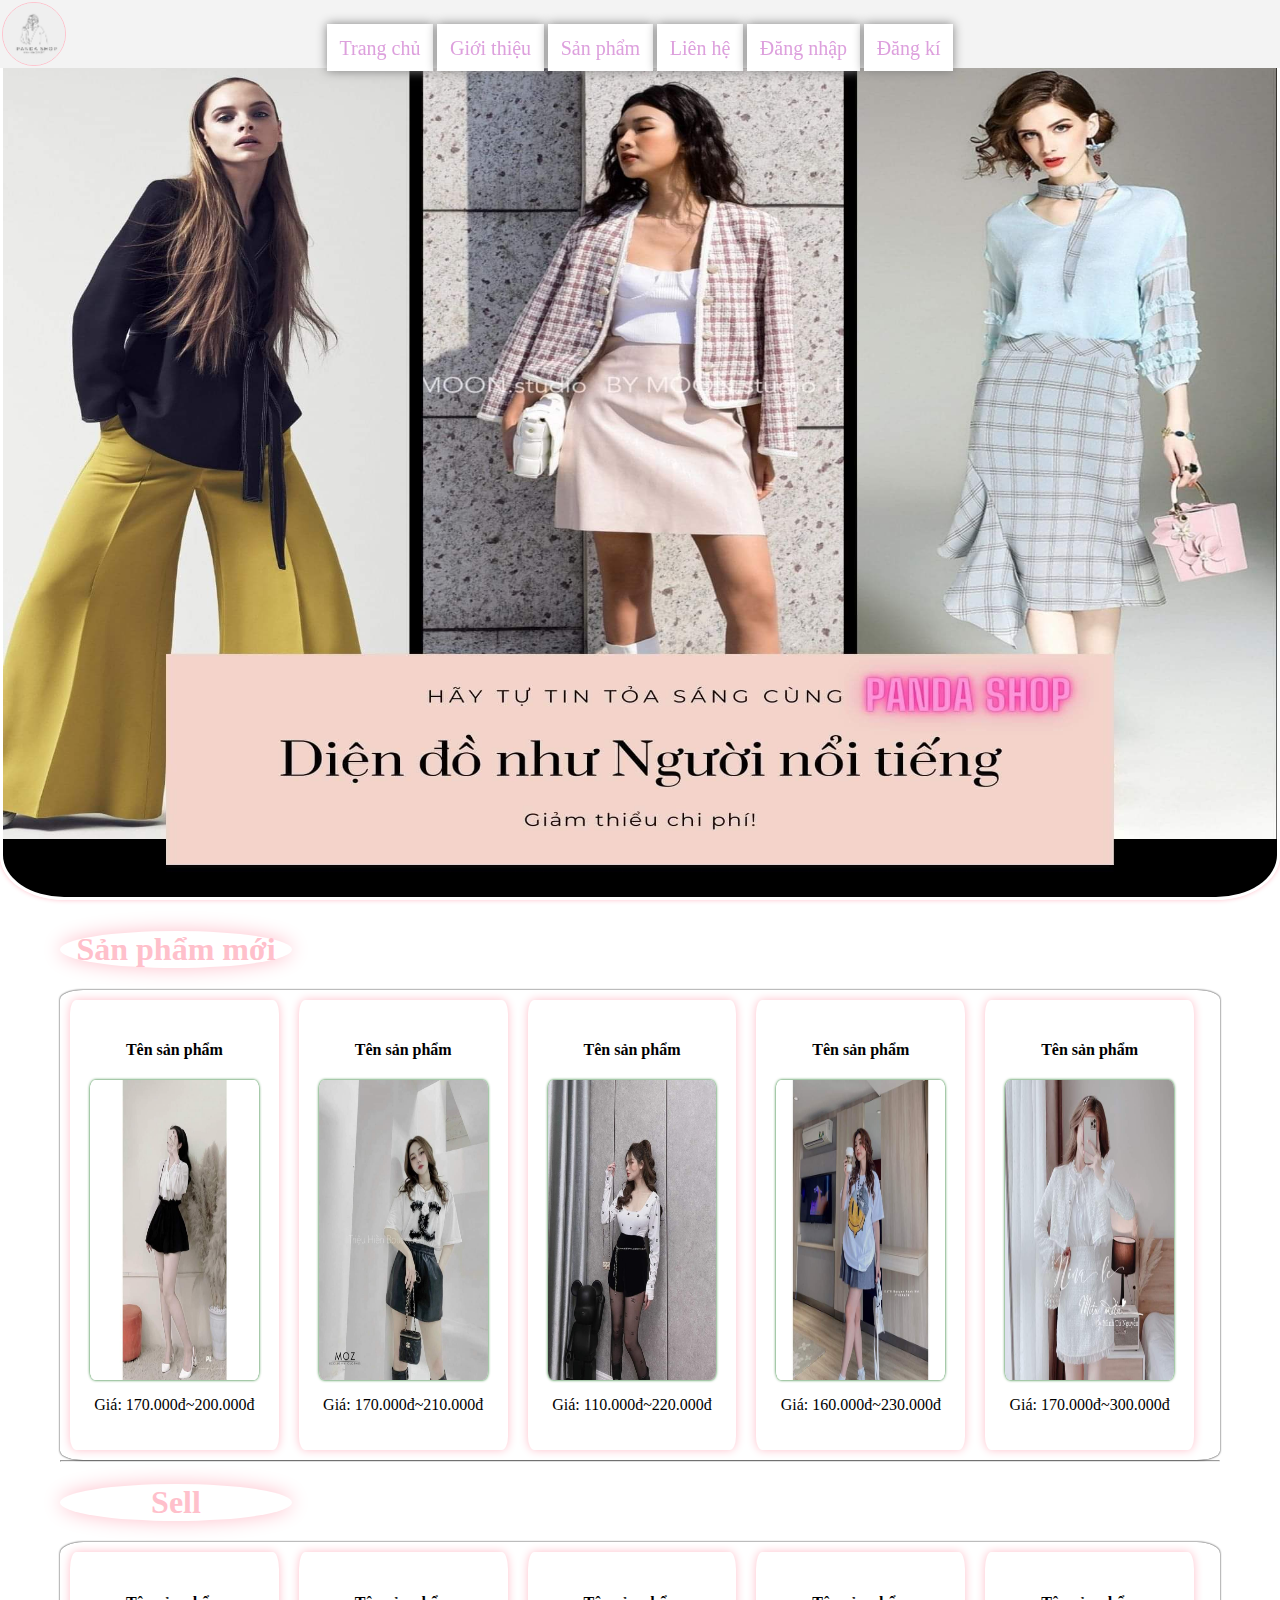
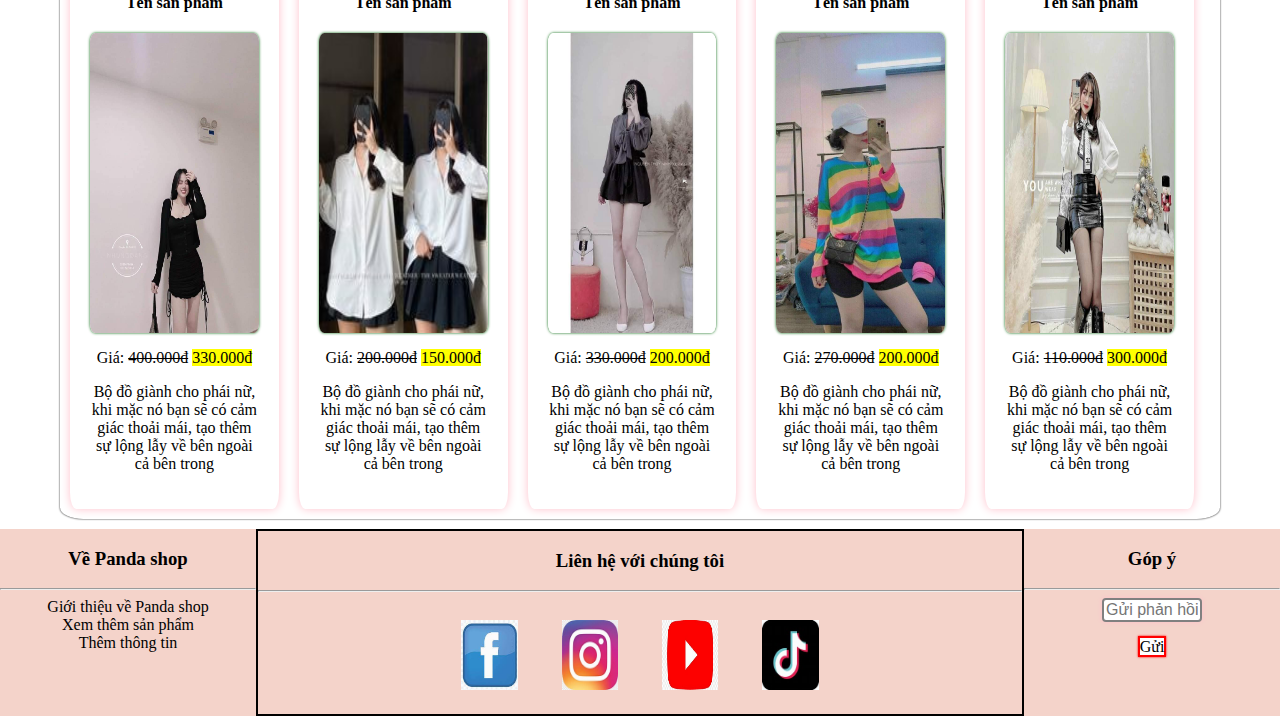
<file: index.html>
<html lang="en">
<head>
    <meta charset="UTF-8">
    <meta http-equiv="X-UA-Compatible" content="IE=edge">
    <meta name="viewport" content="width=device-width, initial-scale=1.0">
    <title>Trang chủ</title>
    <link href="./CSS/styles.css" rel="stylesheet">
</head>
<body>
    <div class="header">
        <img src="./APicture/logo.jpg">
    </div>
    <div class="menu">
        <a href="index.html">Trang chủ</a>
        <a href="mgioithieu.html">Giới thiệu</a>
        <a href="sanpham.html">Sản phẩm</a>
        <a href="lienhe.html">Liên hệ</a>
        <a href="mdangnhap.html">Đăng nhập</a>
        <a href="ndangki.html">Đăng kí</a>
    </div>
    <div >
        <img class="banner" src="./APicture/111101.jpg">
    </div>
    <div class="hang">
            <h1 class="chu">Sản phẩm mới</h1>
        <div class="hangtrai">
            <div class="sanpham">
                <h4>Tên sản phẩm</h4>
                <a href="index.html"><img class="hinhanh" src="APicture/gai12.jpg"></a>
                <p>Giá: 170.000đ~200.000đ</p>
            </div>
            <div class="sanpham">
                <h4>Tên sản phẩm</h4>
                <a href="index.html"><img class="hinhanh" src="APicture/gai14.jpg"></a>
                <p>Giá: 170.000đ~210.000đ</p>
            </div>
            <div class="sanpham">
                <h4>Tên sản phẩm</h4>
                <a href="index.html"><img class="hinhanh" src="APicture/gai9.jpg"></a>
                <p>Giá: 110.000đ~220.000đ</p>
            </div>
            <div class="sanpham">
                <h4>Tên sản phẩm</h4>
                <a href="index.html"><img class="hinhanh" src="APicture/gai3.jpg"></a>
                <p>Giá: 160.000đ~230.000đ</p>
            </div>
            <div class="sanpham">
                <h4>Tên sản phẩm</h4>
                <a href="index.html"><img class="hinhanh" src="APicture/gai2.jpg"></a>
                <p>Giá: 170.000đ~300.000đ</p>
            </div>
        </div>
        <br>
<hr>
        <h1 class="chu">Sell</h1>
        <div class="hangtrai">
            <div class="sanpham">
                <h4>Tên sản phẩm</h4>
                <a href="index.html"><img class="hinhanh" src="APicture/gai7.jpg"></a>
                <p>Giá: <del>400.000đ</del> <mark>330.000đ</mark></p>
                <p>Bộ đồ giành cho phái nữ, khi mặc nó bạn sẽ có cảm giác thoải mái, tạo thêm sự lộng lẫy về bên ngoài cả bên trong</p>
            </div>
            <div class="sanpham">
                <h4>Tên sản phẩm</h4>
                <a href="index.html"><img class="hinhanh" src="APicture/gai.jpg"></a>
                <p>Giá: <del>200.000đ</del> <mark>150.000đ</mark></p>
                <p>Bộ đồ giành cho phái nữ, khi mặc nó bạn sẽ có cảm giác thoải mái, tạo thêm sự lộng lẫy về bên ngoài cả bên trong</p>
            </div>
            <div class="sanpham">
                <h4>Tên sản phẩm</h4>
                <a href="index.html"><img class="hinhanh" src="APicture/gai13.jpg"></a>
                <p>Giá: <del>330.000đ</del> <mark>200.000đ</mark></p>
                <p>Bộ đồ giành cho phái nữ, khi mặc nó bạn sẽ có cảm giác thoải mái, tạo thêm sự lộng lẫy về bên ngoài cả bên trong</p>
            </div>
            <div class="sanpham">
                <h4>Tên sản phẩm</h4>
                <a href="index.html"><img class="hinhanh" src="APicture/gai11.jpg"></a>
                <p>Giá: <del>270.000đ</del> <mark>200.000đ</mark></p>
                <p>Bộ đồ giành cho phái nữ, khi mặc nó bạn sẽ có cảm giác thoải mái, tạo thêm sự lộng lẫy về bên ngoài cả bên trong</p>
            </div>
            <div class="sanpham">
                <h4>Tên sản phẩm</h4>
                <a href="index.html"><img class="hinhanh" src="APicture/gai5.jpg"></a>
                <p>Giá: <del>110.000đ</del> <mark>300.000đ</mark> </p>
                <p>Bộ đồ giành cho phái nữ, khi mặc nó bạn sẽ có cảm giác thoải mái, tạo thêm sự lộng lẫy về bên ngoài cả bên trong</p>
            </div>
        </div>
        </div>
    <div class="footer">
        <div class="footer1">
            <h3>Về Panda shop</h3> 
            <hr>
            <a href="mgioithieu.html">Giới thiệu về Panda shop</a>
            <a href="sanpham.html">Xem thêm sản phẩm</a>
            <a href="lienhe.html">Thêm thông tin</a>
        </div>
        <div class="footer2">
            <h3>Liên hệ với chúng tôi</h3>
            <hr>
            <a href="https://www.facebook.com/canh.vuong.52" class="f1"><img src="./APicture/110.jpg" ></a>
            <a href="https://www.instagram.com/canhvuongk3/" class="f1"><img src="./APicture/114.jpg" ></a>
            <a href="https://www.youtube.com/channel/UCeCCYV7A2RMaSpnzLSpIe_g"class="f1"><img src="./APicture/th.jpg" ></a>
            <a href="https://www.tiktok.com/@thienvuong1302"class="f1"><img src="./APicture/thh.jpg" ></a>
        </div>
        <div class="footer3">
            <h3>Góp ý</h3>
            <hr>
            <form>
                <input type="text" name="search" placeholder="Gửi phản hồi..">
            </form>
            <a  href="index.html">Gửi</a>
        </div>
    </div>
</body>
</html>
</file>
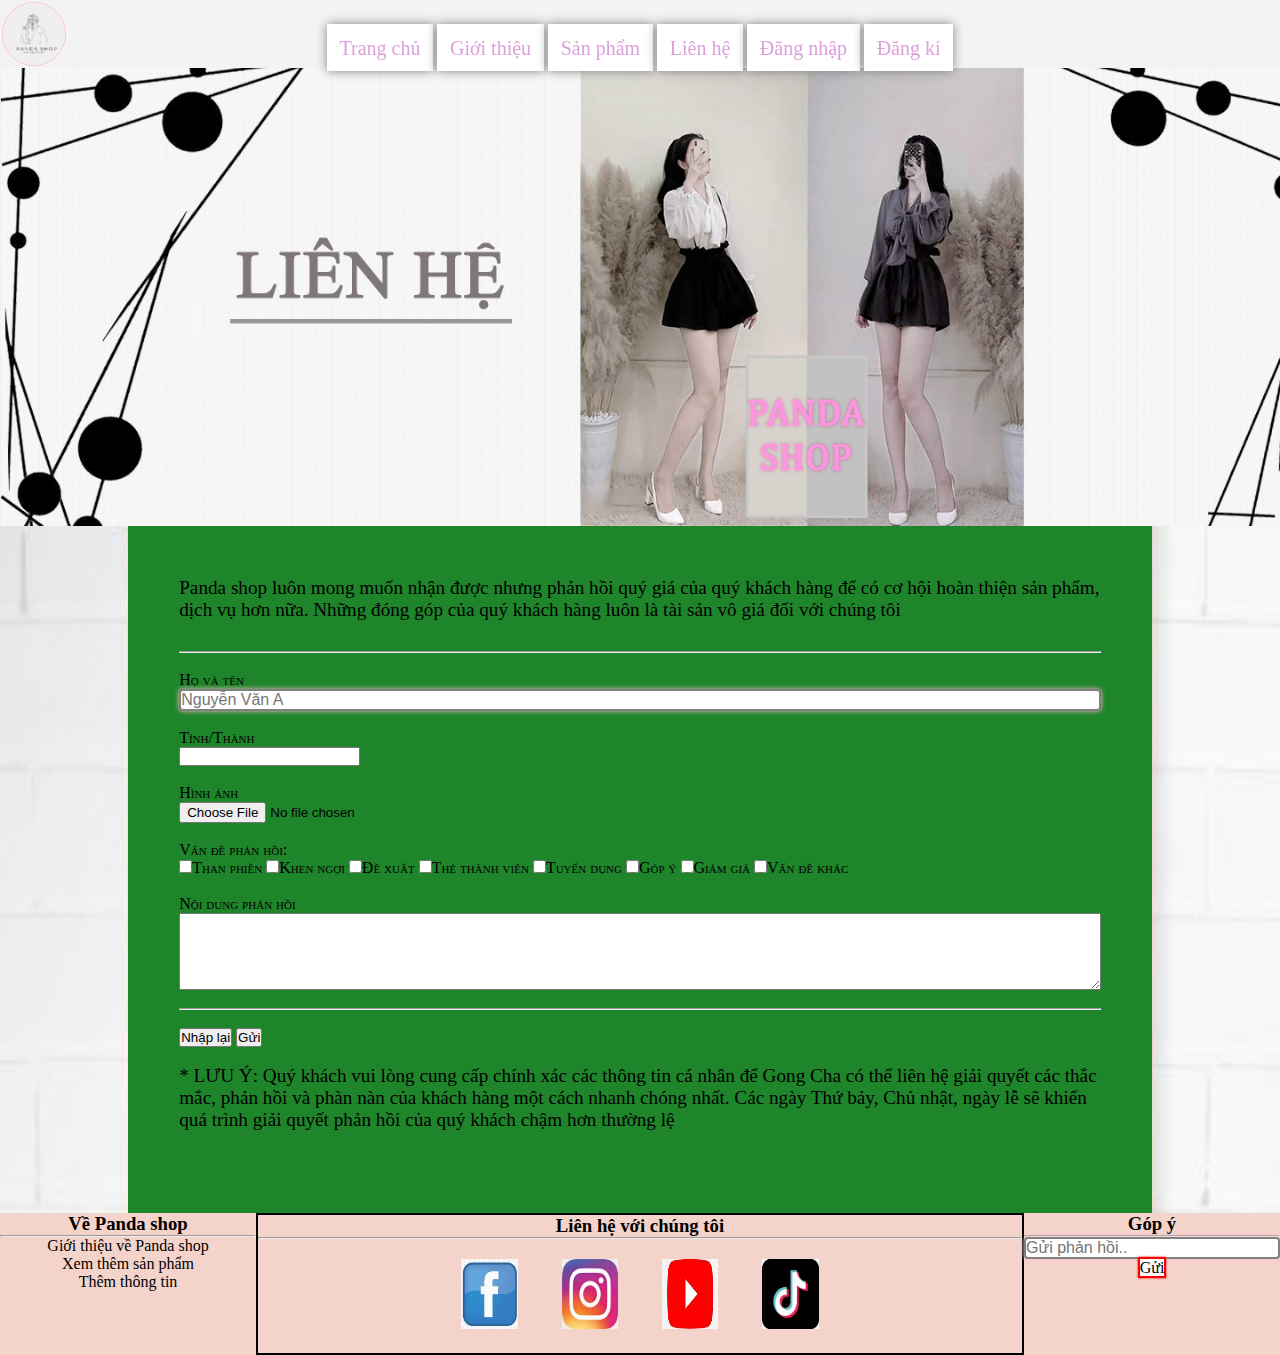
<file: lienhe.html>
<html lang="en">
<head>
    <meta charset="UTF-8">
    <meta http-equiv="X-UA-Compatible" content="IE=edge">
    <meta name="viewport" content="width=device-width, initial-scale=1.0">
    <title>Liên hệ</title>
    <link href="./CSS/styles.css" rel="stylesheet">
    <link href="./CSS/gioithieu.css" rel="stylesheet">
    <link href="./CSS/lienhe.css" rel="stylesheet">
</head>
<body>
    <div class="header">
        <img src="./APicture/logo.jpg">
    </div>
    <div class="menu">
        <a href="index.html">Trang chủ</a>
        <a href="mgioithieu.html">Giới thiệu</a>
        <a href="sanpham.html">Sản phẩm</a>
        <a href="lienhe.html">Liên hệ</a>
        <a href="mdangnhap.html">Đăng nhập</a>
        <a href="ndangki.html">Đăng kí</a>
    </div>
    <div class="bn1">
        <img src="./APicture/anh1.jpg">
    </div>
    <div class="giuatrang">
        <p> Panda shop luôn mong muốn nhận được nhưng phản hồi quý giá của quý khách hàng để có cơ hội hoàn thiện sản phẩm, dịch vụ hơn nữa. Những đóng góp của quý khách hàng luôn là tài sản vô giá đối với chúng tôi
        </p>
        <hr>
        <br>
        <div class="b102">
            <form>
                <div class="form-group">
                    <label>Họ và tên</label><br/>
                    <label><input name="ht" class="form-control" type="text" placeholder="Nguyễn Văn A" tabindex="1"></label><br/> 
                </div>
                <br>
                <div class="form-group">
                    <label>Tỉnh/Thành</label>
                    <br/>
                    <input name="nn" list="ds" class="form-control" tabindex="2">
                    <datalist id="ds">
                        <option value="KIên Giang"></option>
                        <option value="Bạc Liêu"></option>
                        <option value="Sóc Trăng"></option>
                        <option value="Vũng Tàu"></option>
                        <option value="Dak Lak"></option>
                        <option value="Bắc Giang"></option>
                        <option value="Bến Tre"></option>
                        <option value="Quảng Ngãi"></option>
                        <option value="Cần Thơ"></option>
                        <option value="Bình Định"></option>
                    </datalist>
                </div>
                <br>
                <div class="from-group">
                    <label>Hình ảnh</label><br>
                    <label><input name="ha" type="file" tabindex="3"></label>
                </div>
                <br>
                <div class="form-group">              
                        <legend>Vấn đề phản hồi:</legend>
                        <label><input name="st" type="checkbox" tabindex="4">Than phiền</label>
                        <label><input name="st" type="checkbox" tabindex="4">Khen ngợi</label>
                        <label><input name="st" type="checkbox" tabindex="4">Đề xuất</label>
                        <label><input name="st" type="checkbox" tabindex="4">Thẻ thành viên</label>
                        <label><input name="st" type="checkbox" tabindex="4">Tuyển dụng</label>
                        <label><input name="st" type="checkbox" tabindex="4">Góp ý</label>
                        <label><input name="st" type="checkbox" tabindex="4">Giảm giá</label>
                        <label><input name="st" type="checkbox" tabindex="4">Vấn đề khác</label>
                </div>
                <br>
                <div class="form-group">
                    <label>Nội dung phản hồi</label><br/>
                    <label>
                        <textarea class="form-control" name="gc" tabindex="5" rows="5" cols="40"></textarea>
                    </label>
                </div>
                <br>
                <hr>
                <br>
                <div class="form-group">
                    <label>
                        <button class="form-button" tabindex="6">Nhập lại</button>
                        <button class="form-button" tabindex="7">Gửi</button>
                    </label>
                </div>
            </form>
            <br>
        </div>
        <p>* LƯU Ý:

            Quý khách vui lòng cung cấp chính xác các thông tin cá nhân để Gong Cha có thể liên hệ giải quyết các thắc mắc, phản hồi và phàn nàn của khách hàng một cách nhanh chóng nhất.
            
            Các ngày Thứ bảy, Chủ nhật, ngày lễ sẽ khiến quá trình giải quyết phản hồi của quý khách chậm hơn thường lệ</p>
    </div>
    <div class="footer">
        <div class="footer1">
            <h3>Về Panda shop</h3> 
            <hr>
            <a href="mgioithieu.html">Giới thiệu về Panda shop</a>
            <a href="sanpham.html">Xem thêm sản phẩm</a>
            <a href="lienhe.html">Thêm thông tin</a>
        </div>
        <div class="footer2">
            <h3>Liên hệ với chúng tôi</h3>
            <hr>
            <a href="https://www.facebook.com/canh.vuong.52" class="f1"><img src="./APicture/110.jpg" ></a>
            <a href="https://www.instagram.com/canhvuongk3/" class="f1"><img src="./APicture/114.jpg" ></a>
            <a href="https://www.youtube.com/channel/UCeCCYV7A2RMaSpnzLSpIe_g"class="f1"><img src="./APicture/th.jpg" ></a>
            <a href="https://www.tiktok.com/@thienvuong1302"class="f1"><img src="./APicture/thh.jpg" ></a>
        </div>
        <div class="footer3">
            <h3>Góp ý</h3>
            <hr>
            <form>
                <input type="text" name="search" placeholder="Gửi phản hồi..">
            </form>
            <a  href="lienhe.html">Gửi</a>
        </div>
    </div>
</div>
</body>
</html>
</file>
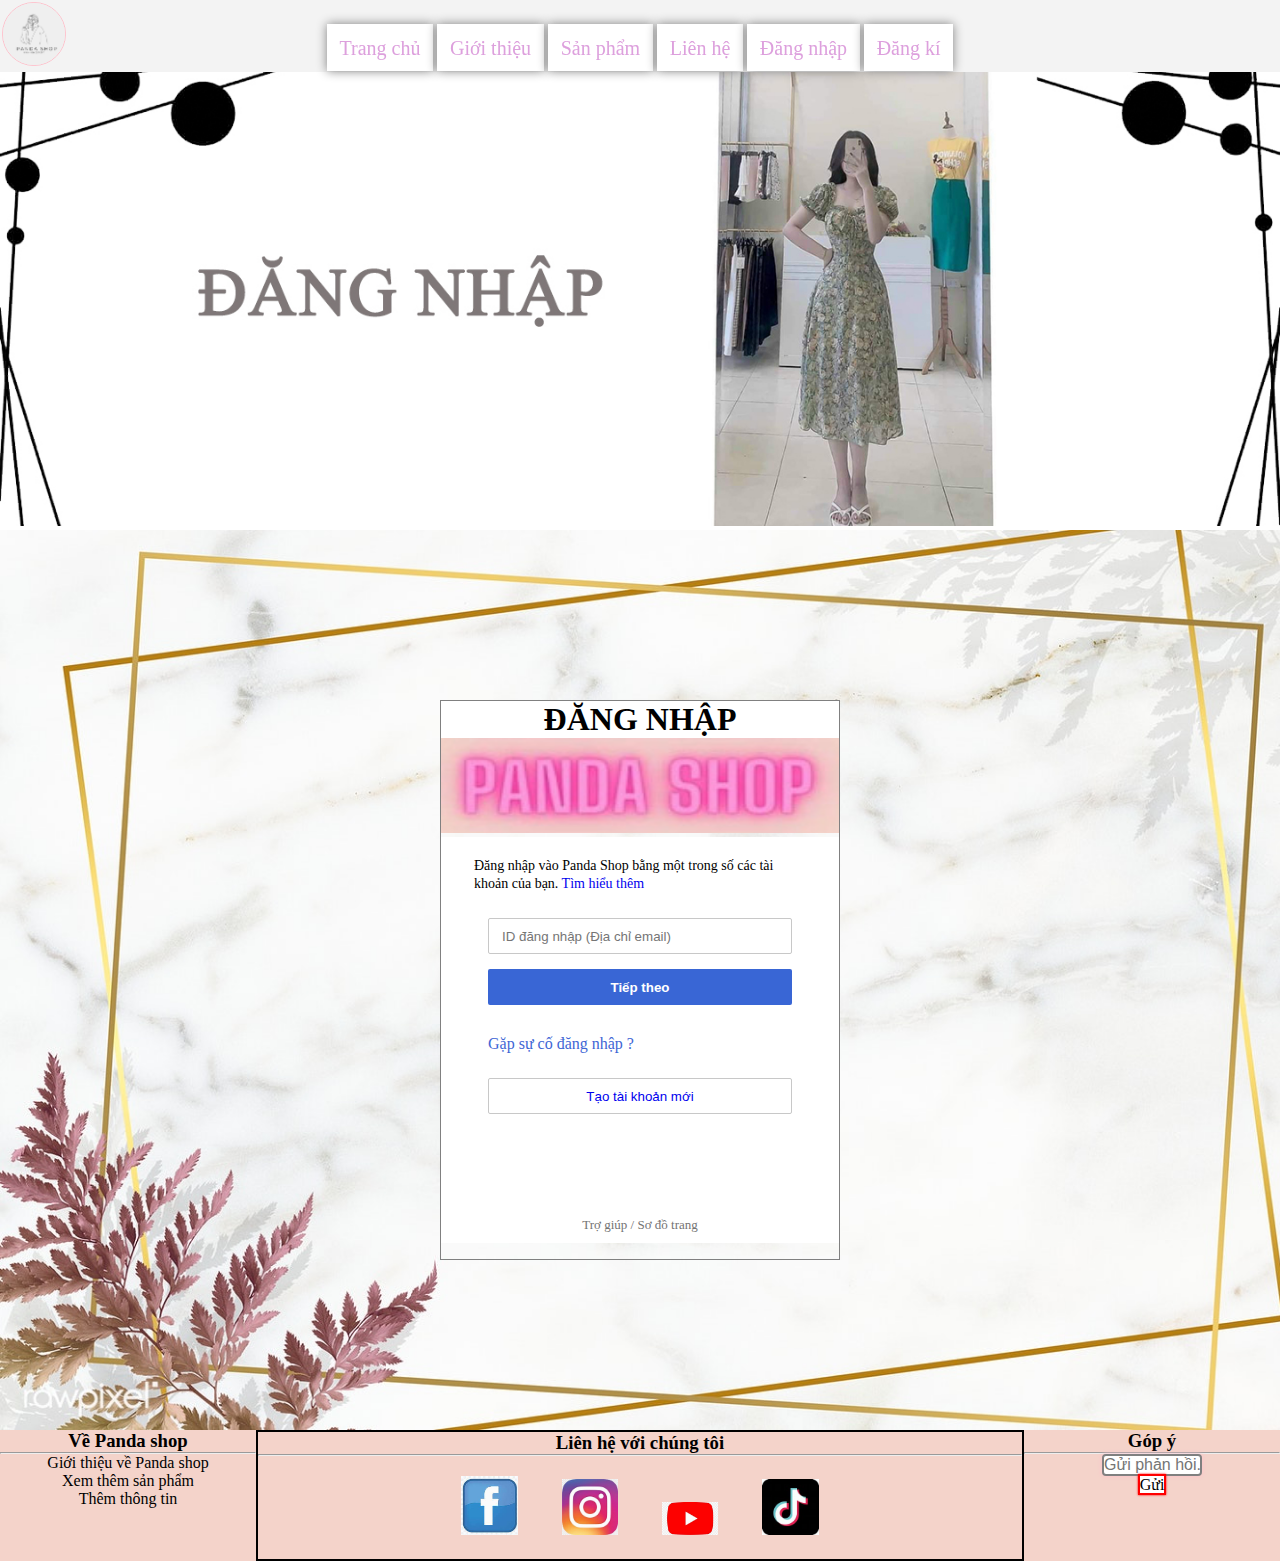
<file: mdangnhap.html>
<!DOCTYPE html>
<html lang="en">
<head>
    <meta charset="UTF-8">
    <meta http-equiv="X-UA-Compatible" content="IE=edge">
    <meta name="viewport" content="width=device-width, initial-scale=1.0">
    <link rel="stylesheet" href="./CSS/mdangnhap.css">
    <link rel="stylesheet" href="./CSS/styles.css">
    <link rel="stylesheet" href="./CSS/sanpham.css">
    <title>Đăng nhập</title>
</head>
<body>
    <div class="header">
        <img src="./APicture/logo.jpg">
    </div>
    <div class="menu">
        <a href="index.html">Trang chủ</a>
        <a href="mgioithieu.html">Giới thiệu</a>
        <a href="sanpham.html">Sản phẩm</a>
        <a href="lienhe.html">Liên hệ</a>
        <a href="mdangnhap.html">Đăng nhập</a>
        <a href="ndangki.html">Đăng kí</a>
    </div>
    <div class="bn1">
        <img src="./APicture/m2.jpg">
    </div>
    <div id="formfull">
        <form action="">
            <div id="logo__sony">
                <h1>ĐĂNG NHẬP</h1>
            </div>
            <div id="logo__ps">
                <img src="./APicture/ggg.jpg" alt="">
            </div>
            <div class="content-form">
                <div id="title">
                    <p>
                        Đăng nhập vào Panda Shop bằng một trong số các tài khoản của bạn.
                        <a href="mdangnhap.html">Tìm hiểu thêm</a>
                    </p>
                </div>
                <div id="form-input">
                    <input type="email" id="form-input__email" placeholder="ID đăng nhập (Địa chỉ email)">
                    <button id="form-input__next">Tiếp theo</button>
                    <a href="mdangnhap.html" class="form-input__error">
                        Gặp sự cố đăng nhập ?
                    </a>
                    <button id="form-input__new"><a href="ndangki.html">Tạo tài khoản mới</a></button>                  
                </div>
               
                <a href="mdangnhap.html" class="form-input__help">
                    Trợ giúp / Sơ đồ trang
                </a>
            </div>           
        </form>
    </div>
    <div class="footer">
        <div class="footer1">
            <h3>Về Panda shop</h3> 
            <hr>
            <a href="mgioithieu.html">Giới thiệu về Panda shop</a>
            <a href="sanpham.html">Xem thêm sản phẩm</a>
            <a href="lienhe.html">Thêm thông tin</a>
        </div>
        <div class="footer2">
            <h3>Liên hệ với chúng tôi</h3>
            <hr>
            <a href="https://www.facebook.com/canh.vuong.52" class="f1"><img src="./APicture/110.jpg" ></a>
            <a href="https://www.instagram.com/canhvuongk3/" class="f1"><img src="./APicture/114.jpg" ></a>
            <a href="https://www.youtube.com/channel/UCeCCYV7A2RMaSpnzLSpIe_g"class="f1"><img src="./APicture/th.jpg" ></a>
            <a href="https://www.tiktok.com/@thienvuong1302"class="f1"><img src="./APicture/thh.jpg" ></a>
        </div>
        <div class="footer3">
            <h3>Góp ý</h3>
            <hr>
            <form>
                <input type="text" name="search" placeholder="Gửi phản hồi..">
            </form>
            <a  href="mdangnhap.html">Gửi</a>
        </div>
    </div>
</body>
</html>
</file>
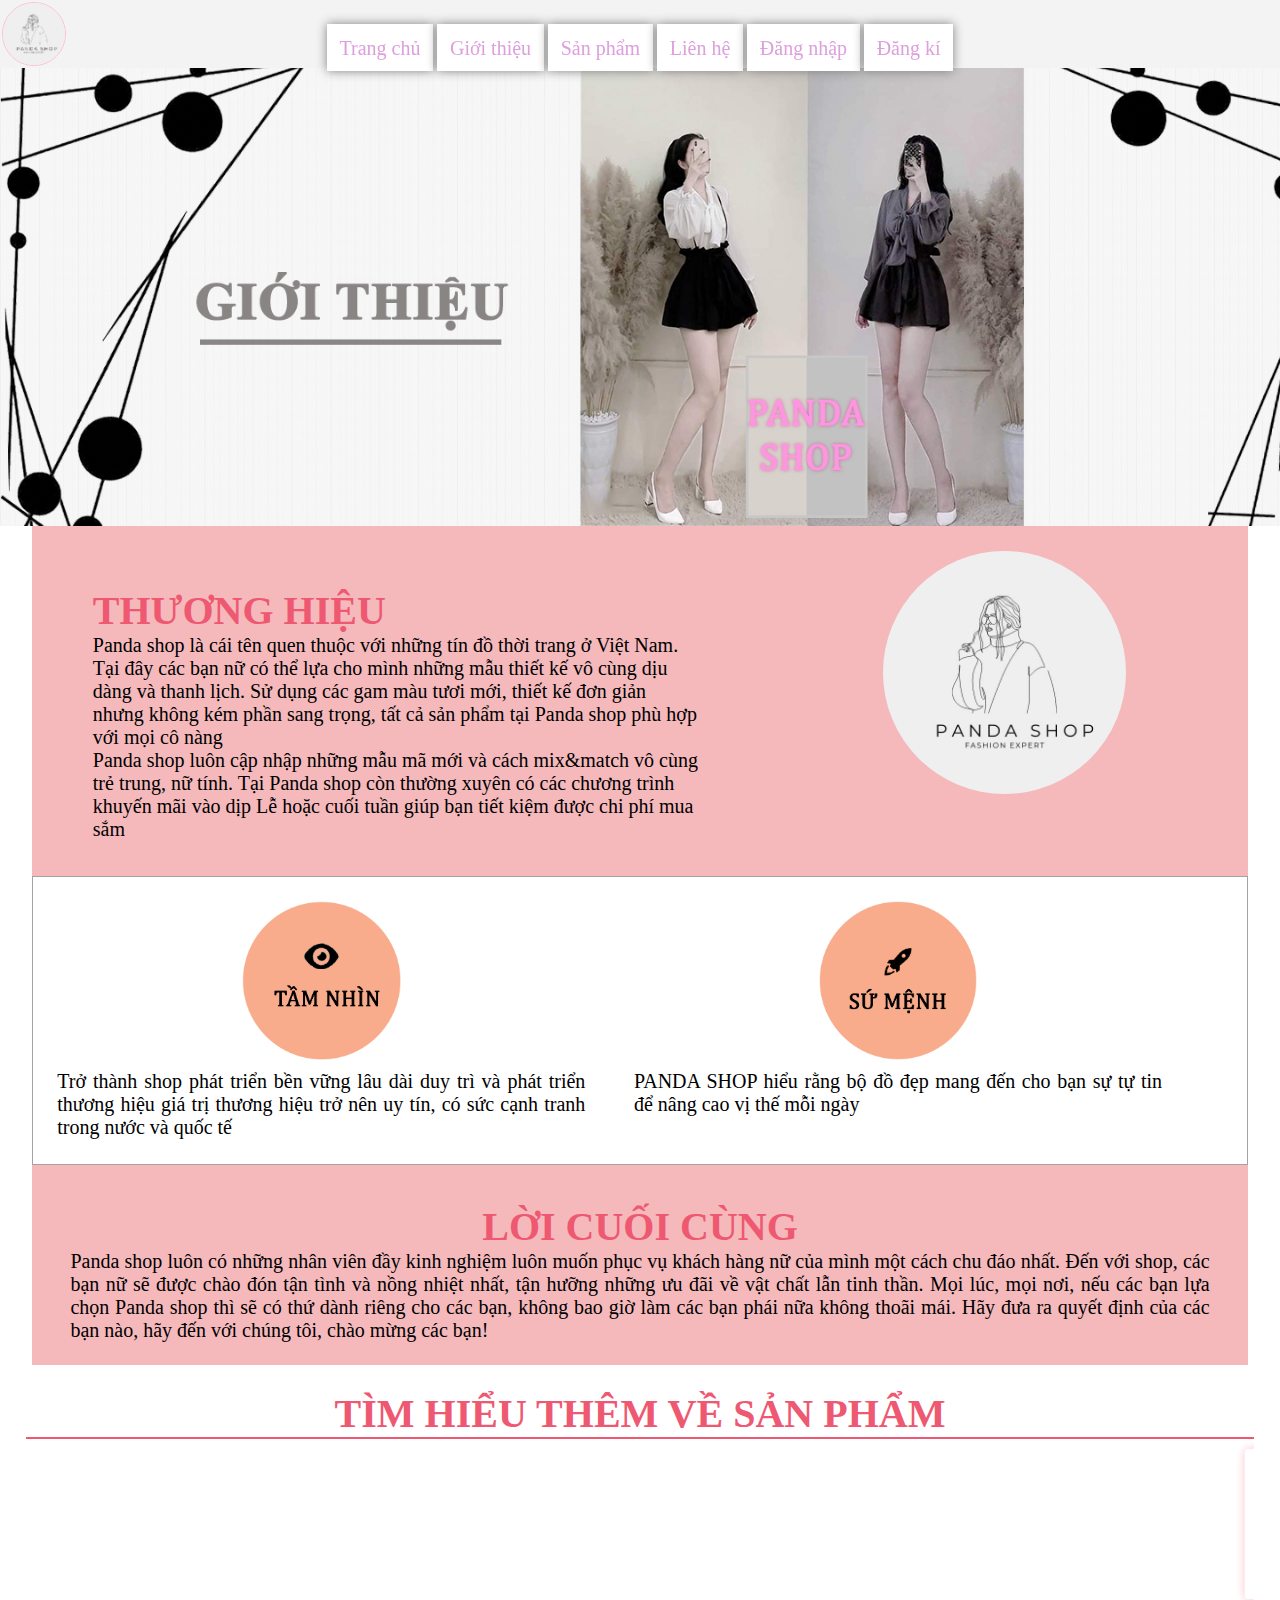
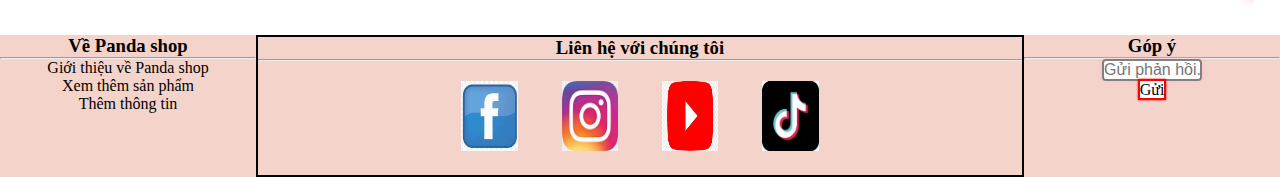
<file: mgioithieu.html>
<html lang="en">
<head>
    <meta charset="UTF-8">
    <meta http-equiv="X-UA-Compatible" content="IE=edge">
    <meta name="viewport" content="width=device-width, initial-scale=1.0">
    <title>Giới thiệu</title>
    <link href="./CSS/gioithieu.css" rel="stylesheet" >
    <link href="./CSS/styles.css" rel="stylesheet">
</head>
<body>
    <div class="trang1">
        <div class="header">
            <img src="./APicture/logo.jpg">
        </div>
        <header>
            <div class="menu">
                <a href="index.html">Trang chủ</a>
                <a href="mgioithieu.html">Giới thiệu</a>
                <a href="sanpham.html">Sản phẩm</a>
                <a href="lienhe.html">Liên hệ</a>
                <a href="mdangnhap.html">Đăng nhập</a>
                <a href="ndangki.html">Đăng kí</a>
            </div>
            <div class="bn1">
                <img src="./APicture/anh.jpg">
            </div>
        </header>
        <nav> 
           
            <div class="top">
                <div class="tleft">
                    <h3>THƯƠNG HIỆU</h3>
                <p>
                    Panda shop là cái tên quen thuộc với những tín đồ thời trang ở Việt Nam. Tại đây các bạn nữ có thể lựa cho mình những mẫu thiết kế vô cùng dịu dàng và thanh lịch. Sử dụng các gam màu tươi mới, thiết kế đơn giản nhưng không kém phần sang trọng, tất cả sản phẩm tại Panda shop phù hợp với mọi cô nàng
                </p>
                <p>Panda shop luôn cập nhập những mẫu mã mới và cách mix&match vô cùng trẻ trung, nữ tính. Tại Panda shop còn thường xuyên có các chương trình khuyến mãi vào dịp Lễ hoặc cuối tuần giúp bạn tiết kiệm được chi phí mua sắm</p>
                </div>
                <div class="tright">
                    <img class="a1" src="./APicture/logo.jpg">
                </div>
            </div>
            <div class="bottom">
                <div class="btleft">
                    <img class="a2" src="./APicture/Untitled-1.jpg"> 
                    <P>
                        Trở thành shop phát triển bền vững lâu dài duy trì và phát triển thương hiệu giá trị thương hiệu trở nên uy tín, có sức cạnh tranh trong nước và quốc tế
                    </P>
                </div>
                <div class="btright">
                    <img class="a2" src="./APicture/Untitled-2.jpg">
                    <p>PANDA SHOP hiểu rằng bộ đồ đẹp mang đến cho bạn sự tự tin để nâng cao vị thế mỗi ngày</p>
                </div>
                <P></P>
            </div>
            <div class="fcuoi">
                <h3>LỜI CUỐI CÙNG</h3>
                <p>Panda shop luôn có những nhân viên đầy kinh nghiệm luôn muốn phục vụ khách hàng nữ của mình một cách chu đáo nhất. Đến với shop, các bạn nữ sẽ được chào đón tận tình và nồng nhiệt nhất, tận hưỡng những ưu đãi về vật chất lẫn tinh thần. Mọi lúc, mọi nơi, nếu các bạn lựa chọn Panda shop thì sẽ có thứ dành riêng cho các bạn, không bao giờ làm các bạn phái nữa không thoãi mái. Hãy đưa ra quyết định của các bạn nào, hãy đến với chúng tôi, chào mừng các bạn!</p>
            </div>
            <div class="giua">
                <h2>TÌM HIỂU THÊM VỀ SẢN PHẨM</h2>
                <marquee scrollamount="5">
                <div class="hangtrai1">
                    <div class="sanpham1">
                        <a href="mgioithieu.html"><img class="hinhanh1" src="APicture/gai12.jpg"></a>
                   </div>
                    <div class="sanpham1">
                        <a href="mgioithieu.html"><img class="hinhanh1" src="APicture/gai14.jpg"></a>                        
                    </div>
                    <div class="sanpham1">
                        <a href="mgioithieu.html"><img class="hinhanh1" src="APicture/gai9.jpg"></a>                       
                    </div>
                    <div class="sanpham1">
                        <a href="mgioithieu.html"><img class="hinhanh1" src="APicture/gai3.jpg"></a>                      
                    </div>
                    <div class="sanpham1">
                        <a href="mgioithieu.html"><img class="hinhanh1" src="APicture/gai2.jpg"></a>                     
                    </div>
                    <div class="sanpham1">
                        <a href="mgioithieu.html"><img class="hinhanh1" src="APicture/gai4.jpg"></a>                     
                    </div>
                    <div class="sanpham1">
                        <a href="mgioithieu.html"><img class="hinhanh1" src="APicture/gai7.jpg"></a>                     
                    </div>
                    <div class="sanpham1">
                        <a href="mgioithieu.html"><img class="hinhanh1" src="APicture/gai11.jpg"></a>                     
                    </div>
                    <div class="sanpham1">
                        <a href="mgioithieu.html"><img class="hinhanh1" src="APicture/gai111.jpg"></a>                     
                    </div>
                    <div class="sanpham1">
                        <a href="mgioithieu.html"><img class="hinhanh1" src="APicture/gai5.jpg"></a>                     
                    </div>
                </div>
                </marquee>
            </div>
        </nav>
        
        <div class="footer">
            <div class="footer1">
                <h3>Về Panda shop</h3> 
                <hr>
                <a href="mgioithieu.html">Giới thiệu về Panda shop</a>
            <a href="sanpham.html">Xem thêm sản phẩm</a>
            <a href="lienhe.html">Thêm thông tin</a>
            </div>
            <div class="footer2">
                <h3>Liên hệ với chúng tôi</h3>
                <hr>
                <a href="https://www.facebook.com/canh.vuong.52" class="f1"><img src="./APicture/110.jpg" ></a>
            <a href="https://www.instagram.com/canhvuongk3/" class="f1"><img src="./APicture/114.jpg" ></a>
            <a href="https://www.youtube.com/channel/UCeCCYV7A2RMaSpnzLSpIe_g"class="f1"><img src="./APicture/th.jpg" ></a>
            <a href="https://www.tiktok.com/@thienvuong1302"class="f1"><img src="./APicture/thh.jpg" ></a>
            </div>
            <div class="footer3">
                <h3>Góp ý</h3>
                <hr>
                <form>
                    <input type="text" name="search" placeholder="Gửi phản hồi..">
                </form>
                <a  href="mgioithieu.html">Gửi</a>
            </div>
        </div>
    </div>
</body>
</html>
</file>
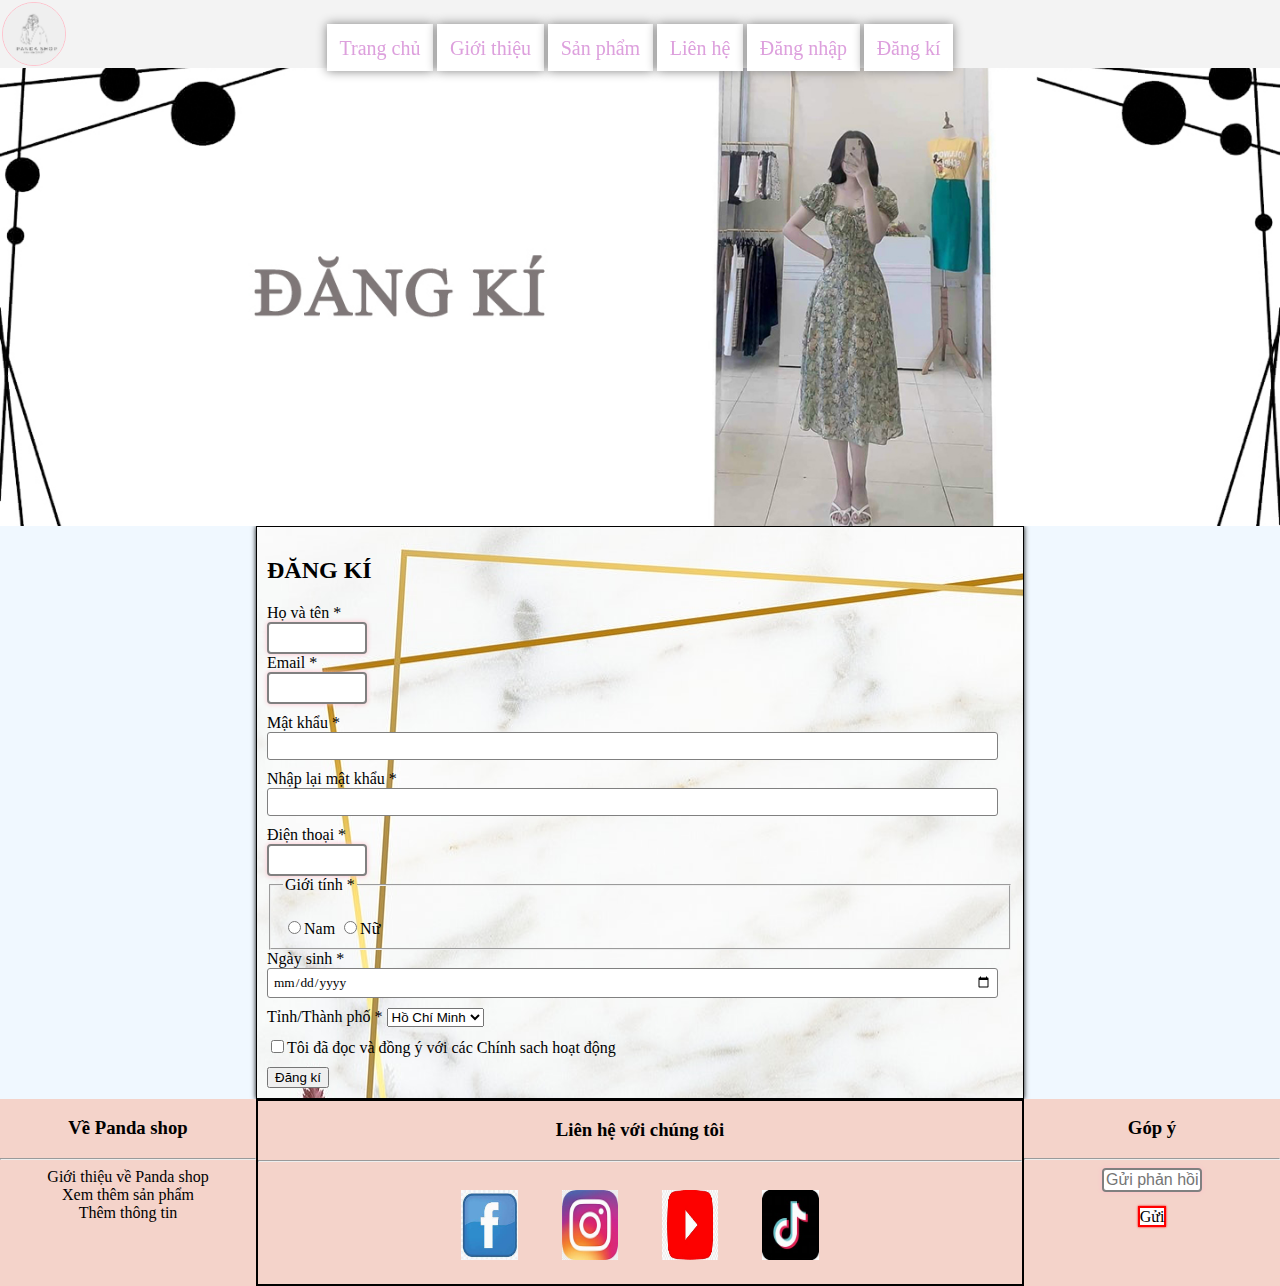
<file: ndangki.html>
<html lang="en">
<head>
    <meta charset="UTF-8">
    <meta http-equiv="X-UA-Compatible" content="IE=edge">
    <meta name="viewport" content="width=device-width, initial-scale=1.0">
    <title>Đăng kí</title>
    <link href="./CSS/styles.css" rel="stylesheet">
    <link href="./CSS/dangki.css" rel="stylesheet">
    <link href="./CSS/sanpham.css" rel="stylesheet">
</head>
<body>
    <div class="header">
        <img src="./APicture/logo.jpg">
    </div>
    <div class="menu">
        <a href="index.html">Trang chủ</a>
        <a href="mgioithieu.html">Giới thiệu</a>
        <a href="sanpham.html">Sản phẩm</a>
        <a href="lienhe.html">Liên hệ</a>
        <a href="mdangnhap.html">Đăng nhập</a>
        <a href="ndangki.html">Đăng kí</a>
    </div>
    <div class="bn1">
        <img src="./APicture/M1.jpg">
    </div>
<div class="b">
<form class="b102">
    <h2>ĐĂNG KÍ</h2>
    <div class=”form-group”>
        <label>Họ và tên *</label><br>
        <input type="text" class="form-control"/><br>
    </div>
    <div class=”form-group”>
    <label>Email *</label><br>
    <input type="text" class="form-control"/><br>
    </div>
    <div class="form-group">
        <label>Mật khẩu *</label><br>
        <input name="mật khẩu" type="password" class="form-control"/><br>
        </div>
    <div class="form-group">
    <label>Nhập lại mật khẩu *</label><br>
    <input name="Nhập laij mật khẩu" type="password" class="form-control"/><br>
    </div>
    <div class=”form-group”>
    <label>Điện thoại *</label><br>
    <input type="text" class="form-control"/><br>
    </div>
    <div>
    <fieldset>
        <legend>Giới tính *</legend><br>
        <label><input name="gender" type="radio"/>Nam</label>
        <label><input name="gender" type="radio" />Nữ</label><br>
    </fieldset>
    </div>
    <div class=”form-group”>
    <label>Ngày sinh *</label><br>
        <input type="date" class="form-control">
    </div>
    <div  class="form-group">
        <label>Tỉnh/Thành phố *</label>
        <select>
            <option>Hồ Chí Minh</option>
            <option>Bình Định</option>
            <optionn>Phú yên</optionn>
            <option>Cà Mau</option>
            <option>Bình Thuận</option>
            <option>Hà nội</option>
            <option>Đồng Nai</option>
            <option>Hà Tĩnh</option>
        </select><br>
    </div>
    <div class="form-group">
    <label><input name="status" type="checkbox"/>Tôi đã đọc và đồng ý với các Chính sach hoạt động</label>
    </div>
    <div class=”form-group”>
        <button class="button">Đăng kí</button>
     </div>
</form>
<div class="footer">
    <div class="footer1">
        <h3>Về Panda shop</h3> 
        <hr>
        <a href="mgioithieu.html">Giới thiệu về Panda shop</a>
        <a href="sanpham.html">Xem thêm sản phẩm</a>
        <a href="lienhe.html">Thêm thông tin</a>
    </div>
    <div class="footer2">
        <h3>Liên hệ với chúng tôi</h3>
        <hr>
        <a href="https://www.facebook.com/canh.vuong.52" class="f1"><img src="./APicture/110.jpg" ></a>
        <a href="https://www.instagram.com/canhvuongk3/" class="f1"><img src="./APicture/114.jpg" ></a>
        <a href="https://www.youtube.com/channel/UCeCCYV7A2RMaSpnzLSpIe_g"class="f1"><img src="./APicture/th.jpg" ></a>
        <a href="https://www.tiktok.com/@thienvuong1302"class="f1"><img src="./APicture/thh.jpg" ></a>
    </div>
    <div class="footer3">
        <h3>Góp ý</h3>
        <hr>
        <form>
            <input type="text" name="search" placeholder="Gửi phản hồi..">
        </form>
        <a  href="ndangki.html">Gửi</a>
    </div>
</div>
</body>
</html>
</file>
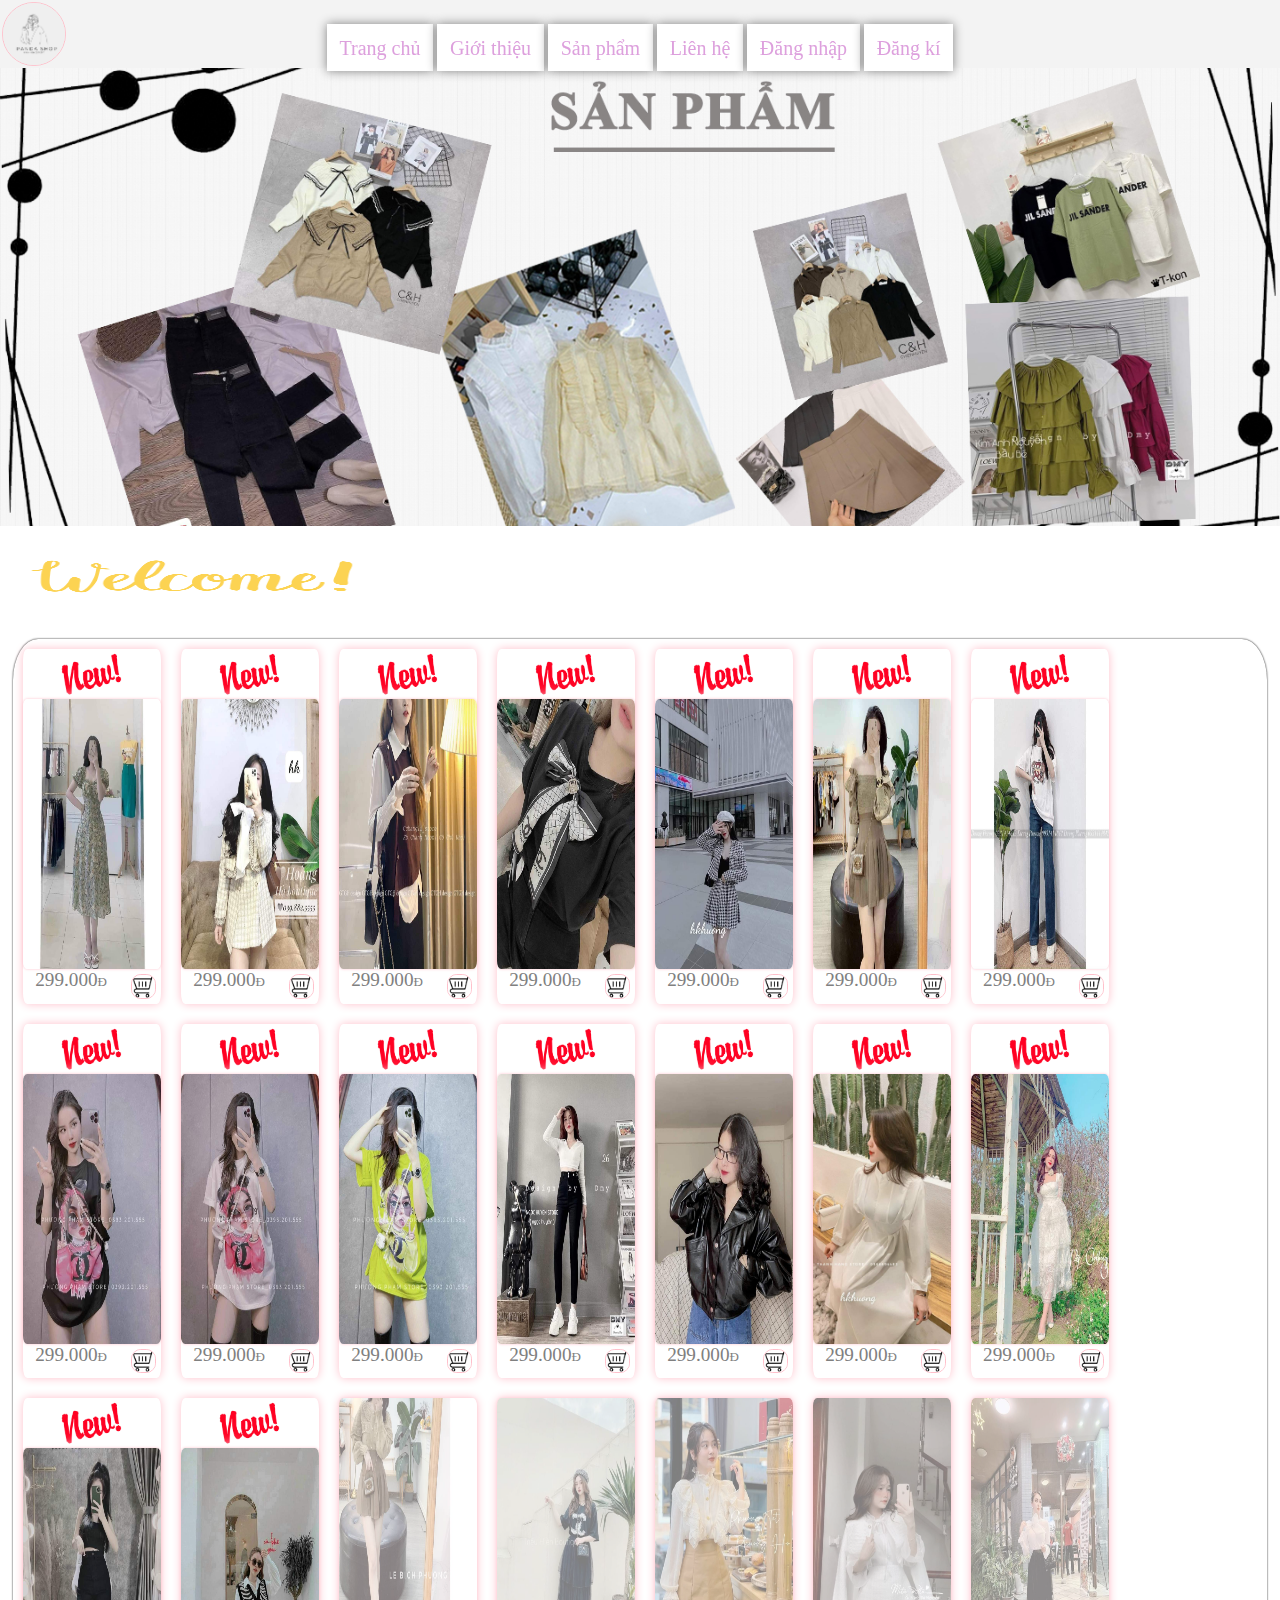
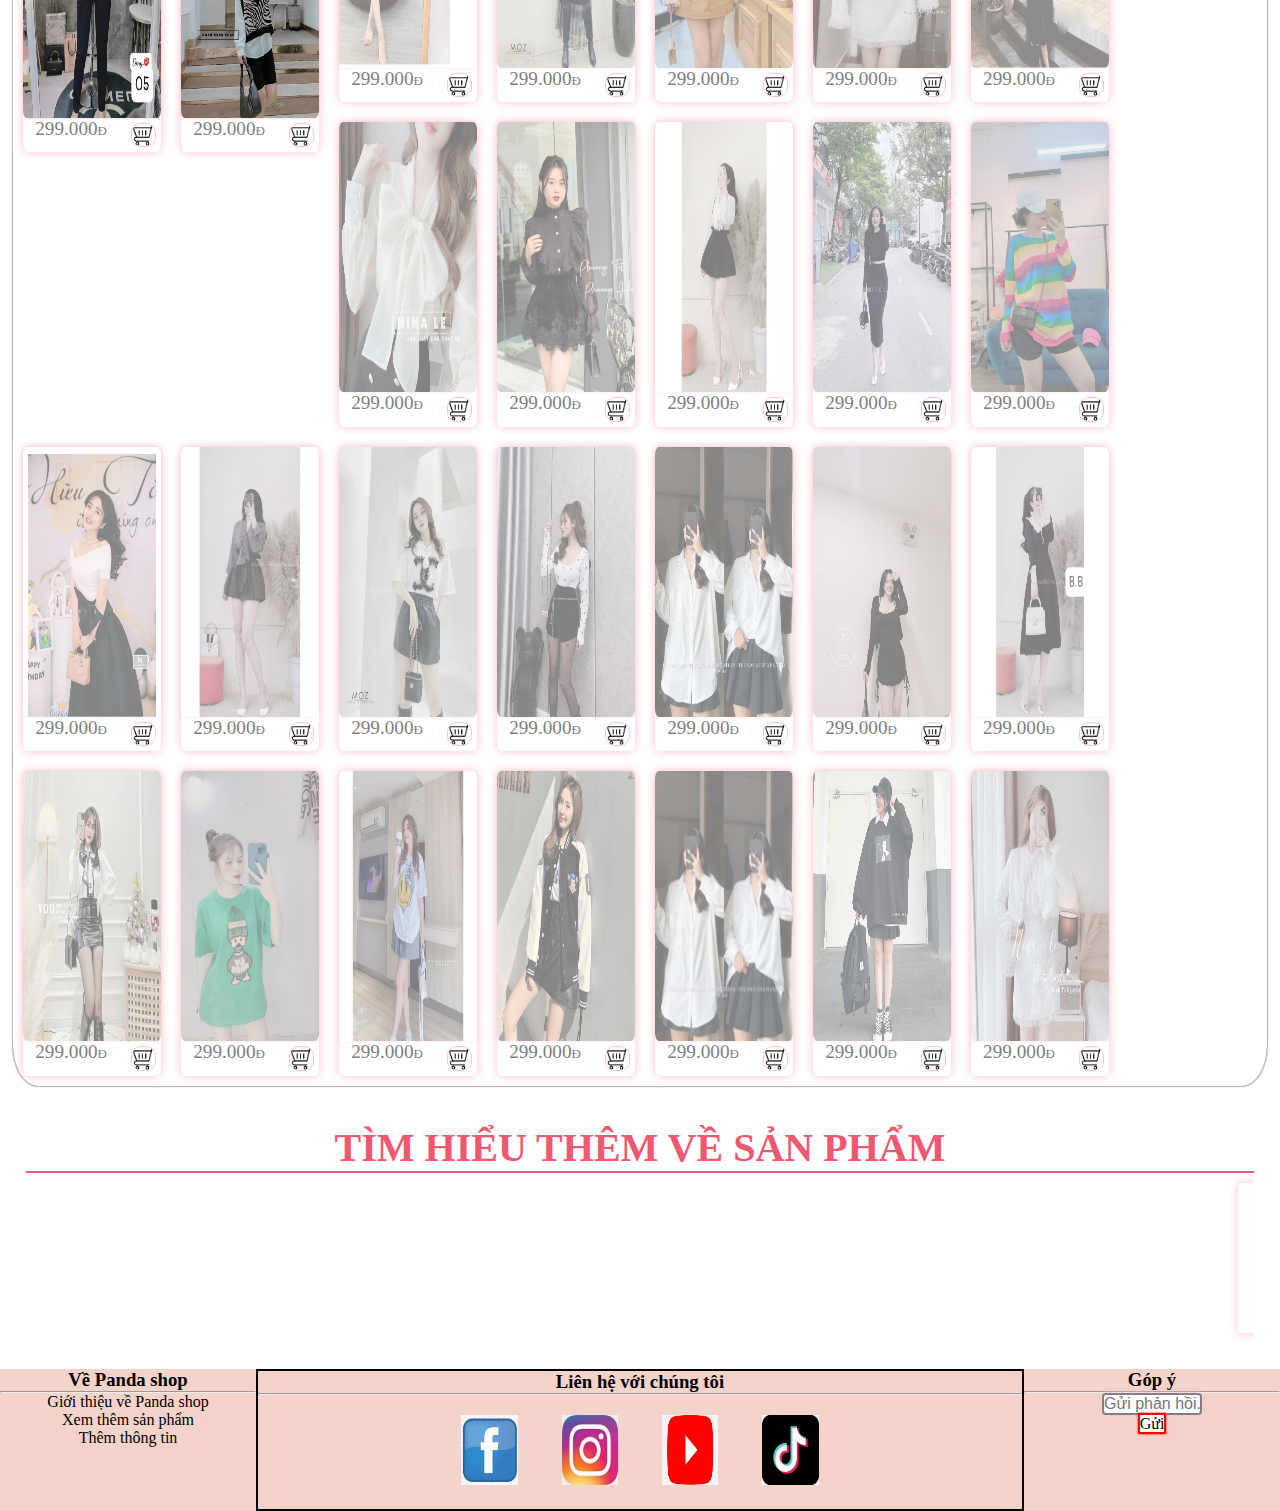
<file: sanpham.html>
<html lang="en">
<head>
    <meta charset="UTF-8">
    <meta http-equiv="X-UA-Compatible" content="IE=edge">
    <meta name="viewport" content="width=device-width, initial-scale=1.0">
    <title>Sản phẩm</title>
    <link href="./CSS/sanpham.css" rel="stylesheet">
    <link href="./CSS/gioithieu.css" rel="stylesheet">
</head>
<body>
    <div class="header">
        <img src="./APicture/logo.jpg">
    </div>
    <div class="menu">
        <a href="index.html">Trang chủ</a>
        <a href="mgioithieu.html">Giới thiệu</a>
        <a href="sanpham.html">Sản phẩm</a>
        <a href="lienhe.html">Liên hệ</a>
        <a href="mdangnhap.html">Đăng nhập</a>
        <a href="ndangki.html">Đăng kí</a>
    </div>
    <div class="bn1">
        <img src="./APicture/biasp.jpg">
    </div>
    <div class="e12">
        <img class="g1" src="./APicture/g.gif">
    </div>
    <div class="hang">
        <div class="hangtrai">
            <div class="sanpham">
                <img src="./APicture/e1.gif">
                <a href="sanpham.html"><img class="hinhanh" src="APicture/h.jpg"></a>
                <div class="anh11" >
                    <a href="sanpham.html"><img class="anh111" src="./APicture/hhtvv.jpg"></a> 
                </div>
                <div class="anh12">
                    <p>299.000đ</p>
                </div>
            </div>
            <div class="sanpham">
                <img src="./APicture/e1.gif">
                <a href="sanpham.html"><img class="hinhanh" src="APicture/h1.jpg"></a>
                <div class="anh11" >
                    <a href="sanpham.html"><img class="anh111" src="./APicture/hhtvv.jpg"></a> 
                </div>
                <div class="anh12">
                    <p>299.000đ</p>
                </div>
            </div>
            <div class="sanpham">
                <img src="./APicture/e1.gif">
                <a href="sanpham.html"><img class="hinhanh" src="APicture/h10.jpg"></a>
                <div class="anh11" >
                    <a href="sanpham.html"><img class="anh111" src="./APicture/hhtvv.jpg"></a> 
                </div>
                <div class="anh12">
                    <p>299.000đ</p>
                </div>
            </div>
            <div class="sanpham">
                <img src="./APicture/e1.gif">
                <a href="sanpham.html"><img class="hinhanh" src="APicture/h11.jpg"></a>
                <div class="anh11" >
                    <a href="sanpham.html"><img class="anh111" src="./APicture/hhtvv.jpg"></a> 
                </div>
                <div class="anh12">
                    <p>299.000đ</p>
                </div>
            </div>
            <div class="sanpham">
                <img src="./APicture/e1.gif">
                <a href="sanpham.html"><img class="hinhanh" src="APicture/h12.jpg"></a>
                <div class="anh11" >
                    <a href="sanpham.html"><img class="anh111" src="./APicture/hhtvv.jpg"></a> 
                </div>
                <div class="anh12">
                    <p>299.000đ</p>
                </div>
            </div>
            <div class="sanpham">
                <img src="./APicture/e1.gif">
                <a href="sanpham.html"><img class="hinhanh" src="APicture/h13.jpg"></a>
                <div class="anh11" >
                    <a href="sanpham.html"><img class="anh111" src="./APicture/hhtvv.jpg"></a> 
                </div>
                <div class="anh12">
                    <p>299.000đ</p>
                </div>
            </div>
            <div class="sanpham">
                <img src="./APicture/e1.gif">
                <a href="sanpham.html"><img class="hinhanh" src="APicture/h14.jpg"></a>
                <div class="anh11" >
                    <a href="sanpham.html"><img class="anh111" src="./APicture/hhtvv.jpg"></a> 
                </div>
                <div class="anh12">
                    <p>299.000đ</p>
                </div>
            </div>
            <div class="sanpham">
                <img src="./APicture/e1.gif">
                <a href="sanpham.html"><img class="hinhanh" src="APicture/h15.jpg"></a>
                <div class="anh11" >
                    <a href="sanpham.html"><img class="anh111" src="./APicture/hhtvv.jpg"></a> 
                </div>
                <div class="anh12">
                    <p>299.000đ</p>
                </div>
            </div>
            <div class="sanpham">
                <img src="./APicture/e1.gif">
                <a href="sanpham.html"><img class="hinhanh" src="APicture/h16.jpg"></a>
                <div class="anh11" >
                    <a href="sanpham.html"><img class="anh111" src="./APicture/hhtvv.jpg"></a> 
                </div>
                <div class="anh12">
                    <p>299.000đ</p>
                </div>
            </div>
            <div class="sanpham">
                <img src="./APicture/e1.gif">
                <a href="sanpham.html"><img class="hinhanh" src="APicture/h17.jpg"></a>
                <div class="anh11" >
                    <a href="sanpham.html"><img class="anh111" src="./APicture/hhtvv.jpg"></a> 
                </div>
                <div class="anh12">
                    <p>299.000đ</p>
                </div>
            </div>
            <div class="sanpham">
                <img src="./APicture/e1.gif">
                <a href="sanpham.html"><img class="hinhanh" src="APicture/h18.jpg"></a>
                <div class="anh11" >
                    <a href="sanpham.html"><img class="anh111" src="./APicture/hhtvv.jpg"></a> 
                </div>
                <div class="anh12">
                    <p>299.000đ</p>
                </div>
            </div>
            <div class="sanpham">
                <img src="./APicture/e1.gif">
                <a href="sanpham.html"><img class="hinhanh" src="APicture/h2.jpg"></a>
                <div class="anh11" >
                    <a href="sanpham.html"><img class="anh111" src="./APicture/hhtvv.jpg"></a> 
                </div>
                <div class="anh12">
                    <p>299.000đ</p>
                </div>
            </div>
            <div class="sanpham">
                <img src="./APicture/e1.gif">
                <a href="sanpham.html"><img class="hinhanh" src="APicture/h20.jpg"></a>
                <div class="anh11" >
                    <a href="sanpham.html"><img class="anh111" src="./APicture/hhtvv.jpg"></a> 
                </div>
                <div class="anh12">
                    <p>299.000đ</p>
                </div>
            </div>
            <div class="sanpham">
                <img src="./APicture/e1.gif">
                <a href="sanpham.html"><img class="hinhanh" src="APicture/h21.jpg"></a>
                <div class="anh11" >
                    <a href="sanpham.html"><img class="anh111" src="./APicture/hhtvv.jpg"></a> 
                </div>
                <div class="anh12">
                    <p>299.000đ</p>
                </div>
            </div>
            <div class="sanpham">
                <img src="./APicture/e1.gif">
                <a href="sanpham.html"><img class="hinhanh" src="APicture/h22.jpg"></a>
                <div class="anh11" >
                    <a href="sanpham.html"><img class="anh111" src="./APicture/hhtvv.jpg"></a> 
                </div>
                <div class="anh12">
                    <p>299.000đ</p>
                </div>
            </div>
            <div class="sanpham">
                <img src="./APicture/e1.gif">
                <a href="sanpham.html"><img class="hinhanh" src="APicture/h23.jpg"></a>
                <div class="anh11" >
                    <a href="sanpham.html"><img class="anh111" src="./APicture/hhtvv.jpg"></a> 
                </div>
                <div class="anh12">
                    <p>299.000đ</p>
                </div>
            </div>
            <div class="sanpham">
                <a href="sanpham.html"><img class="hinhanh12" src="APicture/h24.jpg"></a>
                <div class="anh11" >
                    <a href="sanpham.html"><img class="anh111" src="./APicture/hhtvv.jpg"></a> 
                </div>
                <div class="anh12">
                    <p>299.000đ</p>
                </div>
            </div>
            <div class="sanpham">
                <a href="sanpham.html"><img class="hinhanh12" src="APicture/h3.jpg"></a>
                <div class="anh11" >
                    <a href="sanpham.html"><img class="anh111" src="./APicture/hhtvv.jpg"></a> 
                </div>
                <div class="anh12">
                    <p>299.000đ</p>
                </div>
            </div>
            <div class="sanpham">
                <a href="sanpham.html"><img class="hinhanh12" src="APicture/h5.jpg"></a>
                <div class="anh11" >
                    <a href="sanpham.html"><img class="anh111" src="./APicture/hhtvv.jpg"></a> 
                </div>
                <div class="anh12">
                    <p>299.000đ</p>
                </div>
            </div>
            <div class="sanpham">
                <a href="sanpham.html"><img class="hinhanh12" src="APicture/h4.jpg"></a>
                <div class="anh11" >
                    <a href="sanpham.html"><img class="anh111" src="./APicture/hhtvv.jpg"></a> 
                </div>
                <div class="anh12">
                    <p>299.000đ</p>
                </div>
            </div>
            <div class="sanpham">
                <a href="sanpham.html"><img class="hinhanh12" src="APicture/h6.jpg"></a>
                <div class="anh11" >
                    <a href="sanpham.html"><img class="anh111" src="./APicture/hhtvv.jpg"></a> 
                </div>
                <div class="anh12">
                    <p>299.000đ</p>
                </div>
            </div>
            <div class="sanpham">
                <a href="sanpham.html"><img class="hinhanh12" src="APicture/h7.jpg"></a>
                <div class="anh11" >
                    <a href="sanpham.html"><img class="anh111" src="./APicture/hhtvv.jpg"></a> 
                </div>
                <div class="anh12">
                    <p>299.000đ</p>
                </div>
            </div>
            <div class="sanpham">
                <a href="sanpham.html"><img class="hinhanh12" src="APicture/h8.jpg"></a>
                <div class="anh11" >
                    <a href="sanpham.html"><img class="anh111" src="./APicture/hhtvv.jpg"></a> 
                </div>
                <div class="anh12">
                    <p>299.000đ</p>
                </div>
            </div>
            <div class="sanpham">
                <a href="sanpham.html"><img class="hinhanh12" src="APicture/gai12.jpg"></a>
                <div class="anh11" >
                    <a href="sanpham.html"><img class="anh111" src="./APicture/hhtvv.jpg"></a> 
                </div>
                <div class="anh12">
                    <p>299.000đ</p>
                </div>
            </div>
            <div class="sanpham">
                <a href="sanpham.html"><img class="hinhanh12" src="APicture/h9.jpg"></a>
                <div class="anh11" >
                    <a href="sanpham.html"><img class="anh111" src="./APicture/hhtvv.jpg"></a> 
                </div>
                <div class="anh12">
                    <p>299.000đ</p>
                </div>
            </div>
            <div class="sanpham">
                <a href="sanpham.html"><img class="hinhanh12" src="APicture/gai11.jpg"></a>
                <div class="anh11" >
                    <a href="sanpham.html"><img class="anh111" src="./APicture/hhtvv.jpg"></a> 
                </div>
                <div class="anh12">
                    <p>299.000đ</p>
                </div>
            </div>
            <div class="sanpham">
                <a href="sanpham.html"><img class="hinhanh12" src="APicture/gai111.jpg"></a>
                <div class="anh11" >
                    <a href="sanpham.html"><img class="anh111" src="./APicture/hhtvv.jpg"></a> 
                </div>
                <div class="anh12">
                    <p>299.000đ</p>
                </div>
            </div>
            <div class="sanpham">
                <a href="sanpham.html"><img class="hinhanh12" src="APicture/gai13.jpg"></a>
                <div class="anh11" >
                    <a href="sanpham.html"><img class="anh111" src="./APicture/hhtvv.jpg"></a> 
                </div>
                <div class="anh12">
                    <p>299.000đ</p>
                </div>
            </div>
            <div class="sanpham">
                <a href="sanpham.html"><img class="hinhanh12" src="APicture/gai14.jpg"></a>
                <div class="anh11" >
                    <a href="sanpham.html"><img class="anh111" src="./APicture/hhtvv.jpg"></a> 
                </div>
                <div class="anh12">
                    <p>299.000đ</p>
                </div>
            </div>
            <div class="sanpham">
                <a href="sanpham.html"><img class="hinhanh12" src="APicture/gai9.jpg"></a>
                <div class="anh11" >
                    <a href="sanpham.html"><img class="anh111" src="./APicture/hhtvv.jpg"></a> 
                </div>
                <div class="anh12">
                    <p>299.000đ</p>
                </div>
            </div>
            <div class="sanpham">
                <a href="sanpham.html"><img class="hinhanh12" src="APicture/gai8.jpg"></a>
                <div class="anh11" >
                    <a href="sanpham.html"><img class="anh111" src="./APicture/hhtvv.jpg"></a> 
                </div>
                <div class="anh12">
                    <p>299.000đ</p>
                </div>
            </div>
            <div class="sanpham">
                <a href="sanpham.html"><img class="hinhanh12" src="APicture/gai7.jpg"></a>
                <div class="anh11" >
                    <a href="sanpham.html"><img class="anh111" src="./APicture/hhtvv.jpg"></a> 
                </div>
                <div class="anh12">
                    <p>299.000đ</p>
                </div>
            </div>
            <div class="sanpham">
                <a href="sanpham.html"><img class="hinhanh12" src="APicture/gai6.jpg"></a>
                <div class="anh11" >
                    <a href="sanpham.html"><img class="anh111" src="./APicture/hhtvv.jpg"></a> 
                </div>
                <div class="anh12">
                    <p>299.000đ</p>
                </div>
            </div>
            <div class="sanpham">
                <a href="sanpham.html"><img class="hinhanh12" src="APicture/gai5.jpg"></a>
                <div class="anh11" >
                    <a href="sanpham.html"><img class="anh111" src="./APicture/hhtvv.jpg"></a> 
                </div>
                <div class="anh12">
                    <p>299.000đ</p>
                </div>
            </div>
            <div class="sanpham">
                <a href="sanpham.html"><img class="hinhanh12" src="APicture/gai4.jpg"></a>
                <div class="anh11" >
                    <a href="sanpham.html"><img class="anh111" src="./APicture/hhtvv.jpg"></a> 
                </div>
                <div class="anh12">
                    <p>299.000đ</p>
                </div>
            </div>
            <div class="sanpham">
                <a href="sanpham.html"><img class="hinhanh12" src="APicture/gai3.jpg"></a>
                <div class="anh11" >
                    <a href="sanpham.html"><img class="anh111" src="./APicture/hhtvv.jpg"></a> 
                </div>
                <div class="anh12">
                    <p>299.000đ</p>
                </div>
            </div>
            <div class="sanpham">
                <a href="sanpham.html"><img class="hinhanh12" src="APicture/333.jpg"></a>
                <div class="anh11" >
                    <a href="sanpham.html"><img class="anh111" src="./APicture/hhtvv.jpg"></a> 
                </div>
                <div class="anh12">
                    <p>299.000đ</p>
                </div>
            </div>
            <div class="sanpham">
                <a href="sanpham.html"><img class="hinhanh12" src="APicture/gai.jpg"></a>
                <div class="anh11" >
                    <a href="sanpham.html"><img class="anh111" src="./APicture/hhtvv.jpg"></a> 
                </div>
                <div class="anh12">
                    <p>299.000đ</p>
                </div>
            </div>
            <div class="sanpham">
                <a href="sanpham.html"><img class="hinhanh12" src="APicture/111111.jpg"></a>
                <div class="anh11" >
                    <a href="sanpham.html"><img class="anh111" src="./APicture/hhtvv.jpg"></a> 
                </div>
                <div class="anh12">
                    <p>299.000đ</p>
                </div>
            </div>
            <div class="sanpham">
                <a href="sanpham.html"><img class="hinhanh12" src="APicture/gai2.jpg"></a>
                <div class="anh11" >
                    <a href="sanpham.html"><img class="anh111" src="./APicture/hhtvv.jpg"></a> 
                </div>
                <div class="anh12">
                    <p>299.000đ</p>
                </div>
            </div>
        </div>
    </div>
    <div class="giua">
        <h2>TÌM HIỂU THÊM VỀ SẢN PHẨM</h2>
        <marquee scrollamount="5">
        <div class="hangtrai1">
            <div class="sanpham1">
                <a href="sanpham.html"><img class="hinhanh1" src="APicture/gai12.jpg"></a>
           </div>
            <div class="sanpham1">
                <a href="sanpham.thml"><img class="hinhanh1" src="APicture/gai14.jpg"></a>                        
            </div>
            <div class="sanpham1">
                <a href="sanpham.thml"><img class="hinhanh1" src="APicture/gai9.jpg"></a>                       
            </div>
            <div class="sanpham1">
                <a href="sanpham.thml"><img class="hinhanh1" src="APicture/gai3.jpg"></a>                      
            </div>
            <div class="sanpham1">
                <a href="sanpham.thml"><img class="hinhanh1" src="APicture/gai2.jpg"></a>                     
            </div>
            <div class="sanpham1">
                <a href="sanpham.thml"><img class="hinhanh1" src="APicture/gai4.jpg"></a>                     
            </div>
            <div class="sanpham1">
                <a href="sanpham.thml"><img class="hinhanh1" src="APicture/gai7.jpg"></a>                     
            </div>
            <div class="sanpham1">
                <a href="sanpham.thml"><img class="hinhanh1" src="APicture/gai11.jpg"></a>                     
            </div>
            <div class="sanpham1">
                <a href="sanpham.thml"><img class="hinhanh1" src="APicture/gai111.jpg"></a>                     
            </div>
            <div class="sanpham1">
                <a href="sanpham.thml"><img class="hinhanh1" src="APicture/gai5.jpg"></a>                     
            </div>
        </div>
        </marquee>
    </div>
    <div class="footer">
        <div class="footer1">
            <h3>Về Panda shop</h3> 
            <hr>
            <a href="mgioithieu.html">Giới thiệu về Panda shop</a>
            <a href="sanpham.html">Xem thêm sản phẩm</a>
            <a href="lienhe.html">Thêm thông tin</a>
        </div>
        <div class="footer2">
            <h3>Liên hệ với chúng tôi</h3>
            <hr>
            <a href="https://www.facebook.com/canh.vuong.52" class="f1"><img src="./APicture/110.jpg" ></a>
            <a href="https://www.instagram.com/canhvuongk3/" class="f1"><img src="./APicture/114.jpg" ></a>
            <a href="https://www.youtube.com/channel/UCeCCYV7A2RMaSpnzLSpIe_g"class="f1"><img src="./APicture/th.jpg" ></a>
            <a href="https://www.tiktok.com/@thienvuong1302"class="f1"><img src="./APicture/thh.jpg" ></a>
        </div>
        <div class="footer3">
            <h3>Góp ý</h3>
            <hr>
            <form>
                <input type="text" name="search" placeholder="Gửi phản hồi..">
            </form>
            <a  href="sanpham.html">Gửi</a>
        </div>
    </div>
</body>
</html>
</file>
<file: CSS/styles.css>
*{
    box-sizing: border-box;
}
body{
    background-color: white;
    padding: 0%;
    margin: 0%;
}
.header{
    border: 2px solid #f3f3f3;
    background-color: #f3f3f3;
    position: fixed;
    width: 100%;
}

.header img{
    border-radius: 50%;
    width: 5%;
    font-weight: 1000px;
    border: 1px double pink;
}
.banner{
    width: 100%;
    height: 100%;
    padding-top: 5%;
    border-radius: 0% 0% 5% 5%;
    box-shadow: 0 0 5px pink;
    border: 3px solid white;
}

.menu{
    text-align: center;
    position: fixed;
    width: 100%;
    padding-top: 2.86%;
 }
 
.menu a{
    padding: 1%;
    text-decoration: none;
    box-shadow: 0 0 10px grey;
    text-align: center;
    font-weight: 1000px;
    font-family:'cambira math';
    color: plum;
    background-color: white;
    font-size: 20px;
}
.menu a:hover{
    box-shadow: 0 0 20px pink;
    padding: 1%;
    border: 5px solid rgb(245, 9, 186) ;
}

.hang{
 padding: 10px;
 margin-left: 50px;
 margin-right: 50px;
 text-align: center;

}
.hangtrai{
    box-shadow: 0 0 2px black;
    float: right;
    width: 100%;
    text-align: center;
    border-radius: 2% 2% 2% 2%;
    background-color: white;
}
.hang::after{
    content: "";
    display: table;
    clear: both;
}
.chu{
    box-shadow:  0 0 20px;
    border-radius: 50%;
    color: pink;
    width: 20%;
    text-align: center;
}
.sanpham{
    width: 18%;
    text-align: center;
    box-shadow: 0 0 3px rgb(197, 197, 197);
    border-radius: 3% 3% 3% 3%;
    float: left;
    margin: 10px;
    padding: 20px;
    box-shadow: 0 0 10px pink;
}
.sanpham a:hover{
    border: 5px solid rgb(3, 104, 12);
    border-radius: 5% 5% 5% 5%;
    box-shadow: inset 0 0 5px gray;
}
.hinhanh{
    width: 100%;
    height: 300px;
    text-align: center;
    border-radius: 3% 3% 3% 3%;
    box-shadow: 0 0 3px rgb(3, 104, 12);
}


.footer{
    background: #f4d3ca;
    width: 100%;
    text-align: center;
}
.footer1{
    float: left;
    width: 20%;
}
.footer1 a{
    text-decoration: none;
    display: block;
    text-align: center;
    color: black;

}
.footer2{
    float: left;
    width: 60%;
    border: 2px solid black;
}
.footer2 img{
    border-radius: 5% 5% 5% 5%;
    padding: 10px;
    margin: 10px;
    height: 10%;
    width: 10%;
}
.footer3{
    float: left;
    width: 20%;
}
.footer3 a{
    border: 2px solid red;
    border-radius: 3% 3% 3% 3% 3%;
    text-decoration: none;
    background-color: white;
    box-shadow: 0 0 2px red;
    color: black;
}
input[type=text] {
    width: 100px;
    border-radius: 4px;
    font-size: 16px;
    outline:none;
    border: 2px solid gray;
    transition: width 0.4s ease-in-out;
    box-shadow: 0 0 5px pink;
}
form input[type="text"]:focus{
  width:300px;
  background-color:white;
}
.footer::after{
    content: "";
    display: block;
    clear: both;
}
</file>
<file: CSS/gioithieu.css>
*{
    margin: 0;
    padding: 0;
    list-style: none;
}
.trang1{
    width: 100%;
    margin: 0 auto;
}
.header{
    position: fixed;
    width: 100%;
}
img{
    width: 100%;
    height: auto;
}
.bn1>img{
    padding-top: 5%;
}
.top{
    width: 95%;
    margin: 0 auto;
}
.tleft{
    padding: 5%;
    width: 60%;
    float: left;
    background-color: rgb(245, 185, 188);
    height: 350px;
}
.tright{
    width: 40%;
    padding-top: 2%;
    float: left;
    background-color: rgb(245, 185, 188);
    height: 350px;
    text-align: center;
}
.a1{
    width: 50%;
    height: auto;
    border-radius: 50%;
    
}
.top>.tleft>h3{
    color: rgb(238, 88, 113);
    font-size: 40px;
    font-family: 'Times New Roman', Times, serif;      
}
.top>.tleft>p{
    font-family: 'Times New Roman', Times, serif;
    font-size: 20px;
}
.top::after{
    content: "";
    display: table;
    clear: both;
}
.bottom{
    width: 95%;
    margin: 0 auto;
    text-align: center;
    border: 1px solid rgb(163, 163, 163);
}
.btleft{
    padding: 2%;
    float: left;
    width: 47.5%;
    margin: 0 auto;
}
.btright{
    padding: 2%;
    float: left;
    width: 47.5%;
    margin: 0 auto;
}
.a2{
    width: 30%;
    height: auto;
    padding-bottom: 2%;
}
.btleft>p{
    text-align: justify;
    font-family: 'Times New Roman', Times, serif;
    font-size: 20px;
}
.btright>p{
    text-align: justify;
    font-family: 'Times New Roman', Times, serif;
    font-size: 20px;
}
.bottom::after{
    content: "";
    display: table;
    clear: both;
}
.fcuoi{
    width: 95%;
    height: 200px;
    padding: 3%;
    margin: 0 auto;
    background-color: rgb(245, 185, 188);
    text-align: center;
}
.fcuoi>h3{
    color: rgb(238, 88, 113);
    font-size: 40px;
    font-family: 'Times New Roman', Times, serif;
}
.fcuoi>p{
    text-align: justify;
    font-family: 'Times New Roman', Times, serif;
    font-size: 20px;
}
.fcuoi::after{
    content: "";
    display: table;
    clear: both;
}
.giua{
    padding: 2% 2%;
}
h2{
    color: rgb(238, 88, 113);
    font-size: 40px;
    font-family: 'Times New Roman', Times, serif;
    text-align: center;
    border-bottom: 2px solid rgb(238, 88, 113);
}
.giua::after{
    content: "";
    display: table;
    clear: both;
}
.hangtrai1{
    padding: 0 2%;
    margin: 0 auto;
}
.sanpham1{
    width: 8%;
    text-align: center;
    box-shadow: 0 0 3px rgb(197, 197, 197);
    border-radius: 3% 3% 3% 3%;
    float: left;
    margin: 10px;
    box-shadow: 0 0 10px pink;
}
.hinhanh1{
    opacity: 0.5;
    filter: alpha(opacity=50);
}
.hinhanh1:hover{
    border-radius: 5% 5% 5% 5%;
    border: solid pink;
    opacity: 1;
    filter: alpha(opacity=100);
}
.sanpham1>p{
    width: 100%;
}
.hinhanh1{
    width: 100%;
    height: 150px;
    text-align: center;
    border-radius: 3% 3% 3% 3%;
    padding: 3%;
    margin: 0 auto;
}
</file>
<file: CSS/lienhe.css>
body{
    background-color: #f3f3f3;
    background-image:url(../APicture/br1.jpg) ;
    background-size: 100% 100%;
}
.giuatrang{
    width: 80%;
    margin: 0 auto;
    padding: 4%;
   background-color: #1f852b;
}
.giuatrang>p{
    font-size: larger;
    font-family: 'Times New Roman', Times, serif;
   padding-bottom: 30px;

}
input[type=text] {
    width: 100%;
    border-radius: 4px;
    font-size: 16px;
    outline:none;
    transition: width 0.4s ease-in-out;
}
input[type=text]:hover{
    box-shadow: 0 0 5px rgb(60, 253, 1);
}
.b102{
    font-variant: small-caps; 
    background-color: #1f852b;
}
form input[type="text"]:focus{
  width:100%;
  
}
textarea{
    width: 100%;
}
textarea:hover{
    box-shadow: 0 0 7px rgb(60, 253, 1);
}
</file>
<file: CSS/mdangnhap.css>
*{
    margin:0;
    padding: 0;
    box-sizing: border-box;
}
html{
    height: 100%;
}
body{
    height: 100%;
}
#formfull{
    width: 100%;
    height: 100%;
    background-color: #f3f3f3;
    background-size: cover;
    display: flex;
    justify-content: center;
    align-items: center;
    background-image: url(../APicture/brr.jpg);
}
#formfull form{
    width: 400px;
    height: 560px;
    border: 1px solid gray;
}

#logo__sony{
    text-align: center;
    background-color: white;
}

#logo__sony img{
    height: 56px;
}

#logo__ps>img{
    width: 100%;
    
}
#logo__ps img{
    height: 95px;
}
.content-form{
    height: calc(100% - 56px - 96px);
    background-color: #fff;
    padding-top: 20px;
    position: relative;
}
.content-form #title{
    width: 300px;
    margin-left: 33px;
}
.content-form #title p{
    line-height: 18px;
    font-size: 14px;
    font-weight: 300px;
}
.content-form #title p a{
    text-decoration: none;
}
.content-form #form-input{
    width: 304px;
    margin:0 auto;
    margin-top:25px;
}
/* form input */
#form-input__email{
    width: 100%;
    height: 36px;
    padding: 0 13px;
    outline: none;
    margin-bottom: 15px;
    border-radius: 2px;
    border: 1px solid #c8c8c8;
}
#form-input__next{
    width: 100%;
    height: 36px;
    padding: 0 13px;
    outline: none;
    margin-bottom: 30px;
    border-radius: 2px;
    border: none;
    background-color: #3966d5;
    color: white;
    font-weight: bold;
    cursor: pointer;

}
.form-input__error{
    display: block;
    text-decoration: none;
    color: #3e66d5;
    margin-bottom: 25px;
}
#form-input__new{
    width: 100%;
    height: 36px;
    padding: 0 13px;
    outline: none;
    margin-bottom: 15px;
    border-radius: 2px;
    border: 1px solid #c8c8c8;
    background-color: white;
    cursor: pointer;
}
#form-input__new>a{
    text-decoration: none;
}
.form-input__help{
    position:absolute;
    color: #737373;
    text-decoration: none;
    bottom: 10px;
    left: 50%;
    font-size: 13px;
    transform: translateX(-50%);
}
.form-input__help:hover{
    color: #3e66d5;
}
</file>
<file: CSS/sanpham.css>
*{
    box-sizing: border-box;
}
body{
    background-color: white;
    padding: 0%;
    margin: 0%;
}
.header{
    border: 2px solid #f3f3f3;
    background-color: #f3f3f3;
    position: fixed;
    width: 100%;
}

.header img{
    border-radius: 50%;
    width: 5%;
    font-weight: 1000px;
    border: 1px double pink;
}
img{
    width: 100%;
    height: auto;
}
.bn1>img{
    padding-top: 5%;
}
.g1{
    width: 30%;
    height: 100px;
    text-align: center;
}
.menu{
    text-align: center;
    position: fixed;
    width: 100%;
    padding-top: 2.86%;
 }
 
.menu a{
    padding: 1%;
    text-decoration: none;
    box-shadow: 0 0 10px grey;
    text-align: center;
    font-weight: 1000px;
    font-family:'cambira math';
    color: plum;
    background-color: white;
    font-size: 20px;
}
.menu a:hover{
    box-shadow: 0 0 20px pink;
    padding: 1%;
    border: 5px solid rgb(245, 9, 186) ;
}

.hang{
padding: 1%;
margin: 0 auto;
 text-align: center;

}
.hangtrai{
    box-shadow: 0 0 2px black;
    float: right;
    width: 100%;
    border-radius: 2% 2% 2% 2%;
    background-color: white;
    text-align: center;
}
.hang::after{
    content: "";
    display: table;
    clear: both;
}
.sanpham{
    width: 11%;
    box-shadow: 0 0 3px rgb(197, 197, 197);
    border-radius: 3% 3% 3% 3%;
    float: left;
    margin: 10px;
    box-shadow: 0 0 10px pink;
}
.hinhanh{
    width: 100%;
    height: 30%;
    border-radius: 3% 3% 3% 3%;
    box-shadow: 0 0 3px pink;
}
.anh11{
    float: right;
    width: 25%;
    padding: 5px;
}
.anh11>a:hover{
    border: 1px solid black;
}
.sanpham>img{
    width: 50%;
    height: 50px;
}
.sanpham>.anh11>a>.anh111{
    width: 100%;
    border: 1px solid pink;
    border-radius: 40% 40% 40% 40%;
}
.anh12{
    float: left;
    width: 70%;
}
.sanpham>.anh12>p{
    font-variant: small-caps;
    color: gray;
    font-size: larger;
}
.sanpham>a>.hinhanh:hover{
    transform: scale(0.9);
}
.sanpham>a>.hinhanh12:hover{
    transform: scale(1.1);
    opacity: 1;
    filter: alpha(opacity=100);
}
.hinhanh12{
        opacity: 0.5;
        filter: alpha(opacity=50);
        width: 100%;
        height: 30%;
        border-radius: 3% 3% 3% 3%;
        box-shadow: 0 0 3px pink;
}
.footer{
    background: #f4d3ca;
    width: 100%;
    text-align: center;
}
.footer1{
    float: left;
    width: 20%;
}
.footer1 a{
    text-decoration: none;
    display: block;
    text-align: center;
    color: black;

}
.footer2{
    float: left;
    width: 60%;
    border: 2px solid black;
}
.footer2 img{
    border-radius: 5% 5% 5% 5%;
    padding: 10px;
    margin: 10px;
    height: 10%;
    width: 10%;
}
.footer3{
    float: left;
    width: 20%;
}
.footer3 a{
    border: 2px solid red;
    border-radius: 3% 3% 3% 3% 3%;
    text-decoration: none;
    background-color: white;
    box-shadow: 0 0 2px red;
    color: black;
}
input[type=text] {
    width: 100px;
    border-radius: 4px;
    font-size: 16px;
    outline:none;
    border: 2px solid gray;
    transition: width 0.4s ease-in-out;
    box-shadow: 0 0 5px pink;
}
form input[type="text"]:focus{
  width:300px;
  background-color:white;
}
.footer::after{
    content: "";
    display: block;
    clear: both;
}
</file>
<file: CSS/dangki.css>
.b{
background-color: aliceblue;
}
.b102{
    width: 60%;
    margin: 0 auto;
    border: 1px solid black;
    box-shadow: 0 0 5px black;
    padding: 10px;
    list-style: none;
    font-family: 'Montserrat';
    background-image: url(../APicture/brr.jpg);
}
.tieu{
    text-align: center;
    color: white;
    font-weight: bold;
    text-shadow: 0 0 2px gray;
    font-family: 'Montserrat';
}
.form-group{
    margin: 10px 0;
    font-family: 'Montserrat';
}
.form-control{
    width: 98%;
    padding: 5px;
    outline: none;
    border: 1px solid gray;
    border-radius: 3px;
    font-family: 'Montserrat';
}
.form-group label{
    font-family: 'Montserrat';

}
.form-control:focus{
    background-color: yellow;
    box-shadow: 0 0 3px red;
    border: 1px solid yellow;
    font-family: 'Montserrat';
}
.form-button{
    padding: 8px 30px;
    outline: none;
    border: none;
    border-radius: 20px;
    font-weight: bold;
    color: orangered;
    box-shadow: inset 0 0 20px blue;
    font-family: 'Montserrat';
}
.form-button:hover{
    color: blue;
    box-shadow: inset 0 0 20px orangered;
}
.form-button:disabled{
    color: darkgrey;
    box-shadow: inset 0 0 20px gray;
}
</file>
